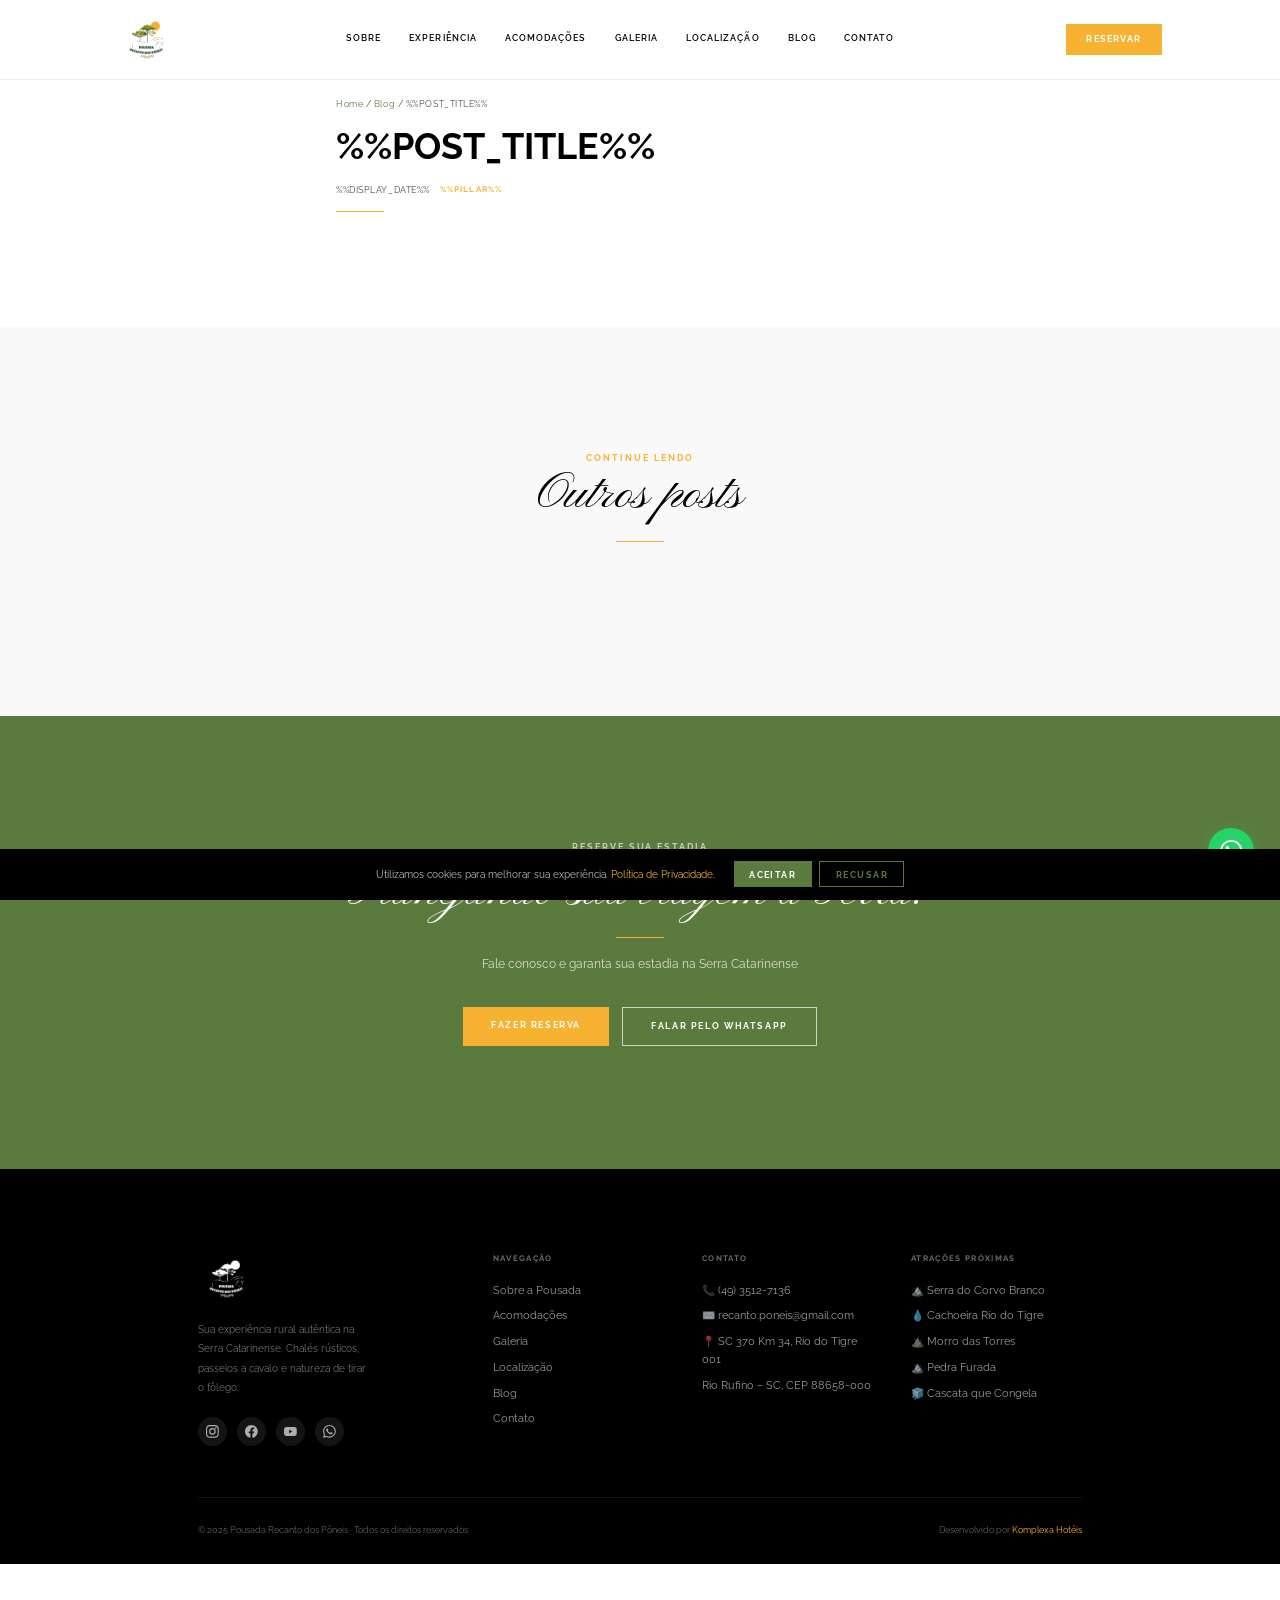
<file: blog/_template/index.html>
<!DOCTYPE html>
<html lang="pt-BR">

<head>
  <meta charset="UTF-8">
  <meta name="viewport" content="width=device-width, initial-scale=1.0">
  <link rel="icon" type="image/x-icon" href="../../favicon.ico">
  <link rel="icon" type="image/png" sizes="32x32" href="../../favicon-32x32.png">
  <link rel="icon" type="image/png" sizes="16x16" href="../../favicon-16x16.png">
  <link rel="apple-touch-icon" sizes="180x180" href="../../apple-touch-icon.png">
  <!-- %%SEO_START%% -->
  <title>%%POST_TITLE%% | Blog Pousada Recanto dos Pôneis</title>
  <meta name="description" content="%%META_DESCRIPTION%%">
  <meta property="og:title" content="%%POST_TITLE%% | Blog Pousada Recanto dos Pôneis">
  <meta property="og:description" content="%%META_DESCRIPTION%%">
  <meta property="og:image" content="https://recantodosponeis.com.br/assets/img/hero/fachada.jpg">
  <meta property="og:url" content="https://recantodosponeis.com.br/blog/%%SLUG%%/">
  <meta property="og:type" content="article">
  <meta property="article:published_time" content="%%ISO_DATE%%">
  <link rel="canonical" href="https://recantodosponeis.com.br/blog/%%SLUG%%/">
  <meta name="twitter:card" content="summary_large_image">
  <meta property="og:locale" content="pt_BR">
  <!-- %%SEO_END%% -->

  <!-- %%SCHEMA_START%% -->
  <script type="application/ld+json">
{
  "@context": "https://schema.org",
  "@type": "BlogPosting",
  "headline": "%%POST_TITLE%%",
  "description": "%%META_DESCRIPTION%%",
  "url": "https://recantodosponeis.com.br/blog/%%SLUG%%/",
  "datePublished": "%%ISO_DATE%%",
  "dateModified": "%%ISO_DATE%%",
  "author": {
    "@type": "Organization",
    "name": "Pousada Recanto dos Pôneis"
  },
  "publisher": {
    "@type": "LodgingBusiness",
    "name": "Pousada Recanto dos Pôneis",
    "url": "https://recantodosponeis.com.br/",
    "logo": {
      "@type": "ImageObject",
      "url": "https://recantodosponeis.com.br/assets/img/logo.png"
    }
  },
  "image": "https://recantodosponeis.com.br/assets/img/hero/fachada.jpg",
  "mainEntityOfPage": {
    "@type": "WebPage",
    "@id": "https://recantodosponeis.com.br/blog/%%SLUG%%/"
  }
}
</script>

  <script type="application/ld+json">
{
  "@context": "https://schema.org",
  "@type": "BreadcrumbList",
  "itemListElement": [
    { "@type": "ListItem", "position": 1, "name": "Home", "item": "https://recantodosponeis.com.br/" },
    { "@type": "ListItem", "position": 2, "name": "Blog", "item": "https://recantodosponeis.com.br/blog/" },
    { "@type": "ListItem", "position": 3, "name": "%%POST_TITLE%%", "item": "https://recantodosponeis.com.br/blog/%%SLUG%%/" }
  ]
}
</script>
  <!-- %%SCHEMA_END%% -->

  <!-- Google Tag Manager -->
<script>(function(w,d,s,l,i){w[l]=w[l]||[];w[l].push({'gtm.start':
new Date().getTime(),event:'gtm.js'});var f=d.getElementsByTagName(s)[0],
j=d.createElement(s),dl=l!='dataLayer'?'&l='+l:'';j.async=true;j.src=
'https://www.googletagmanager.com/gtm.js?id='+i+dl;f.parentNode.insertBefore(j,f);
})(window,document,'script','dataLayer','GTM-M6C97M4C');</script>
<!-- End Google Tag Manager -->

  <link rel="preconnect" href="https://fonts.googleapis.com">
  <link rel="preconnect" href="https://fonts.gstatic.com" crossorigin>
  <link
    href="https://fonts.googleapis.com/css2?family=Pinyon+Script&family=Raleway:ital,wght@0,300;0,400;0,500;0,600;0,700;1,300;1,400&display=swap"
    rel="stylesheet">
  <link rel="stylesheet" href="../../assets/css/style.css">
</head>

<body>

  <!-- Google Tag Manager (noscript) -->
<noscript><iframe src="https://www.googletagmanager.com/ns.html?id=GTM-M6C97M4C"
height="0" width="0" style="display:none;visibility:hidden"></iframe></noscript>
<!-- End Google Tag Manager (noscript) -->

  <!-- ═══ HEADER ═══ -->
  <header class="hdr solid" id="hdr">
    <div class="hdr-inner">
      <a href="../../index.html" class="logo"><img src="../../assets/img/logo.png" alt="Pousada Recanto dos Pôneis" class="logo-img"></a>
      <nav class="nav">
        <a href="../../sobre/">Sobre</a>
        <a href="../../experiencia/">Experiência</a>
        <a href="../../acomodacoes/">Acomodações</a>
        <a href="../../galeria/">Galeria</a>
        <a href="../../localizacao/">Localização</a>
        <a href="../../blog/" class="active">Blog</a>
        <a href="../../contato/">Contato</a>
      </nav>
      <a href="#" onclick="openBooking();return false" class="hdr-btn">Reservar</a>
      <button class="ham" id="ham" aria-label="Menu" aria-expanded="false">
        <span></span><span></span><span></span>
      </button>
    </div>
  </header>

  <div class="mobnav" id="mobnav">
    <a href="../../sobre/" onclick="closeMob()">Sobre</a>
    <a href="../../experiencia/" onclick="closeMob()">Experiência</a>
    <a href="../../acomodacoes/" onclick="closeMob()">Acomodações</a>
    <a href="../../galeria/" onclick="closeMob()">Galeria</a>
    <a href="../../localizacao/" onclick="closeMob()">Localização</a>
    <a href="../../blog/" onclick="closeMob()">Blog</a>
    <a href="../../contato/" onclick="closeMob()">Contato</a>
    <a href="#" class="btn-gold" style="margin-top:1rem" onclick="closeMob();openBooking();return false">Reservar Agora</a>
  </div>

  <!-- ═══ ARTICLE ═══ -->
  <article class="blog-post">
    <div class="container">
      <div class="blog-post-header">
        <nav class="blog-breadcrumb">
          <a href="../../index.html">Home</a> / <a href="../">Blog</a> / <span>%%POST_TITLE%%</span>
        </nav>
        <h1>%%POST_TITLE%%</h1>
        <div class="blog-post-meta">
          <time datetime="%%ISO_DATE%%">%%DISPLAY_DATE%%</time>
          <span class="blog-post-pillar">%%PILLAR%%</span>
        </div>
        <div class="divider"></div>
      </div>

      <div class="blog-post-content">
        <!-- %%CONTENT_START%% -->
        <!--
          O AGENTE SUBSTITUI ESTA SEÇÃO COM O CONTEÚDO DO POST.

          Estrutura esperada:
          - Introdução: 2-3 parágrafos com keyword principal
          - Corpo: 3-5 seções com <h2>, conteúdo útil
          - Links internos: <a href="../../acomodacoes/">acomodações</a> etc.
          - CTA final antes do fechamento

          Exemplo:
          <p>Parágrafo introdutório com a keyword principal...</p>

          <h2>Seção do artigo</h2>
          <p>Conteúdo informativo...</p>

          <h2>Outra seção</h2>
          <p>Mais conteúdo...</p>

          <div class="blog-cta-box">
            <h3>Hospede-se na Pousada Recanto dos Pôneis</h3>
            <p>Seu refúgio rural na Serra Catarinense, com chalés rústicos e passeios a cavalo.</p>
            <a href="#" onclick="openBooking();return false" class="btn-green">Reservar Estadia →</a>
          </div>
        -->
        <!-- %%CONTENT_END%% -->
      </div>
    </div>
  </article>

  <!-- ═══ POSTS RELACIONADOS ═══ -->
  <section style="background:var(--surface)">
    <div class="container">
      <div class="sec-head c">
        <p class="overline">Continue lendo</p>
        <h2>Outros posts</h2>
        <div class="divider cx"></div>
      </div>
      <div class="blog-grid" id="relatedPosts">
        <!-- %%RELATED_POSTS%% -->
      </div>
    </div>
  </section>

  <!-- ═══ CTA ═══ -->
  <section style="background:var(--accent);text-align:center">
    <div class="container">
      <p class="overline" style="color:rgba(255,255,255,.65);text-align:center;display:block;margin:0 auto">Reserve sua
        estadia</p>
      <h2 style="color:#fff;margin:.6rem auto 1rem;text-align:center">Planejando sua viagem à Serra?</h2>
      <div class="divider cx" style="background:var(--cta)"></div>
      <p style="color:rgba(255,255,255,.78);margin:1.2rem auto 2.5rem;text-align:center">Fale conosco e garanta sua
        estadia na Serra Catarinense</p>
      <div style="display:flex;gap:1rem;justify-content:center;flex-wrap:wrap">
        <a href="#" onclick="openBooking();return false" class="btn-gold">Fazer Reserva</a>
        <a class="btn-outline-w" href="https://wa.me/554935127136" target="_blank" rel="noopener">Falar pelo
          WhatsApp</a>
      </div>
    </div>
  </section>

  <!-- ═══ FOOTER ═══ -->
  <footer>
    <div class="container">
      <div class="ft-grid">
        <div class="ft-brand">
          <a href="../../index.html" class="logo"><img src="../../assets/img/logo.png" alt="Pousada Recanto dos Pôneis" class="logo-img"></a>
          <p>Sua experiência rural autêntica na Serra Catarinense. Chalés rústicos, passeios a cavalo e natureza de tirar o fôlego.</p>
          <div class="ft-social">
            <a href="https://www.instagram.com/pousadarecantodosponeis" target="_blank" rel="noopener" aria-label="Instagram">
              <svg width="16" height="16" viewBox="0 0 24 24" fill="currentColor">
                <path d="M12 2.163c3.204 0 3.584.012 4.85.07 3.252.148 4.771 1.691 4.919 4.919.058 1.265.069 1.645.069 4.849 0 3.205-.012 3.584-.069 4.849-.149 3.225-1.664 4.771-4.919 4.919-1.266.058-1.644.07-4.85.07-3.204 0-3.584-.012-4.849-.07-3.26-.149-4.771-1.699-4.919-4.92-.058-1.265-.07-1.644-.07-4.849 0-3.204.013-3.583.07-4.849.149-3.227 1.664-4.771 4.919-4.919 1.266-.057 1.645-.069 4.849-.069zM12 0C8.741 0 8.333.014 7.053.072 2.695.272.273 2.69.073 7.052.014 8.333 0 8.741 0 12c0 3.259.014 3.668.072 4.948.2 4.358 2.618 6.78 6.98 6.98C8.333 23.986 8.741 24 12 24c3.259 0 3.668-.014 4.948-.072 4.354-.2 6.782-2.618 6.979-6.98.059-1.28.073-1.689.073-4.948 0-3.259-.014-3.667-.072-4.947-.196-4.354-2.617-6.78-6.979-6.98C15.668.014 15.259 0 12 0zm0 5.838a6.162 6.162 0 100 12.324 6.162 6.162 0 000-12.324zM12 16a4 4 0 110-8 4 4 0 010 8zm6.406-11.845a1.44 1.44 0 100 2.881 1.44 1.44 0 000-2.881z" />
              </svg>
            </a>
            <a href="https://www.facebook.com/recantodosponeis/" target="_blank" rel="noopener" aria-label="Facebook">
              <svg width="16" height="16" viewBox="0 0 24 24" fill="currentColor"><path d="M24 12.073c0-6.627-5.373-12-12-12s-12 5.373-12 12c0 5.99 4.388 10.954 10.125 11.854v-8.385H7.078v-3.47h3.047V9.43c0-3.007 1.792-4.669 4.533-4.669 1.312 0 2.686.235 2.686.235v2.953H15.83c-1.491 0-1.956.925-1.956 1.874v2.25h3.328l-.532 3.47h-2.796v8.385C19.612 23.027 24 18.062 24 12.073z"/></svg>
            </a>
            <a href="https://www.youtube.com/channel/UCZ4S2kmlBG1Y4LPqRQe1bpQ" target="_blank" rel="noopener" aria-label="YouTube">
              <svg width="16" height="16" viewBox="0 0 24 24" fill="currentColor"><path d="M23.498 6.186a3.016 3.016 0 0 0-2.122-2.136C19.505 3.545 12 3.545 12 3.545s-7.505 0-9.377.505A3.017 3.017 0 0 0 .502 6.186C0 8.07 0 12 0 12s0 3.93.502 5.814a3.016 3.016 0 0 0 2.122 2.136c1.871.505 9.376.505 9.376.505s7.505 0 9.377-.505a3.015 3.015 0 0 0 2.122-2.136C24 15.93 24 12 24 12s0-3.93-.502-5.814zM9.545 15.568V8.432L15.818 12l-6.273 3.568z"/></svg>
            </a>
            <a href="https://wa.me/554935127136" target="_blank" rel="noopener" aria-label="WhatsApp">
              <svg width="16" height="16" viewBox="0 0 24 24" fill="currentColor">
                <path d="M17.472 14.382c-.297-.149-1.758-.867-2.03-.967-.273-.099-.471-.148-.67.15-.197.297-.767.966-.94 1.164-.173.199-.347.223-.644.075-.297-.15-1.255-.463-2.39-1.475-.883-.788-1.48-1.761-1.653-2.059-.173-.297-.018-.458.13-.606.134-.133.298-.347.446-.52.149-.174.198-.298.298-.497.099-.198.05-.371-.025-.52-.075-.149-.669-1.612-.916-2.207-.242-.579-.487-.5-.669-.51-.173-.008-.371-.01-.57-.01-.198 0-.52.074-.792.372-.272.297-1.04 1.016-1.04 2.479 0 1.462 1.065 2.875 1.213 3.074.149.198 2.096 3.2 5.077 4.487.709.306 1.262.489 1.694.625.712.227 1.36.195 1.871.118.571-.085 1.758-.719 2.006-1.413.248-.694.248-1.289.173-1.413-.074-.124-.272-.198-.57-.347m-5.421 7.403h-.004a9.87 9.87 0 01-5.031-1.378l-.361-.214-3.741.982.998-3.648-.235-.374a9.86 9.86 0 01-1.51-5.26c.001-5.45 4.436-9.884 9.888-9.884 2.64 0 5.122 1.03 6.988 2.898a9.825 9.825 0 012.893 6.994c-.003 5.45-4.437 9.884-9.885 9.884m8.413-18.297A11.815 11.815 0 0012.05 0C5.495 0 .16 5.335.157 11.892c0 2.096.547 4.142 1.588 5.945L.057 24l6.305-1.654a11.882 11.882 0 005.683 1.448h.005c6.554 0 11.89-5.335 11.893-11.893a11.821 11.821 0 00-3.48-8.413z" />
              </svg>
            </a>
          </div>
        </div>
        <div class="ft-col">
          <h4>Navegação</h4>
          <a href="../../sobre/">Sobre a Pousada</a>
          <a href="../../acomodacoes/">Acomodações</a>
          <a href="../../galeria/">Galeria</a>
          <a href="../../localizacao/">Localização</a>
          <a href="../../blog/">Blog</a>
          <a href="../../contato/">Contato</a>
        </div>
        <div class="ft-col">
          <h4>Contato</h4>
          <span>&#x1F4DE; (49) 3512-7136</span>
          <span>&#x2709;&#xFE0F; recanto.poneis@gmail.com</span>
          <span>&#x1F4CD; SC 370 Km 34, Rio do Tigre 001</span>
          <span>Rio Rufino – SC, CEP 88658-000</span>
        </div>
        <div class="ft-col">
          <h4>Atrações Próximas</h4>
          <span>&#x1F3D4;&#xFE0F; Serra do Corvo Branco</span>
          <span>&#x1F4A7; Cachoeira Rio do Tigre</span>
          <span>&#x26F0;&#xFE0F; Morro das Torres</span>
          <span>&#x1F3D4;&#xFE0F; Pedra Furada</span>
          <span>&#x1F9CA; Cascata que Congela</span>
        </div>
      </div>
      <div class="ft-bottom">
        <p>&copy; 2025 Pousada Recanto dos Pôneis &middot; Todos os direitos reservados</p>
        <p>Desenvolvido por <a href="#" target="_blank">Komplexa Hotéis</a></p>
      </div>
    </div>
  </footer>

  <!-- ═══ WHATSAPP BOTÃO FLUTUANTE ═══ -->
  <a class="wa-btn" href="https://wa.me/554935127136" target="_blank" rel="noopener" aria-label="Falar pelo WhatsApp">
    <svg viewBox="0 0 24 24">
      <path d="M17.472 14.382c-.297-.149-1.758-.867-2.03-.967-.273-.099-.471-.148-.67.15-.197.297-.767.966-.94 1.164-.173.199-.347.223-.644.075-.297-.15-1.255-.463-2.39-1.475-.883-.788-1.48-1.761-1.653-2.059-.173-.297-.018-.458.13-.606.134-.133.298-.347.446-.52.149-.174.198-.298.298-.497.099-.198.05-.371-.025-.52-.075-.149-.669-1.612-.916-2.207-.242-.579-.487-.5-.669-.51-.173-.008-.371-.01-.57-.01-.198 0-.52.074-.792.372-.272.297-1.04 1.016-1.04 2.479 0 1.462 1.065 2.875 1.213 3.074.149.198 2.096 3.2 5.077 4.487.709.306 1.262.489 1.694.625.712.227 1.36.195 1.871.118.571-.085 1.758-.719 2.006-1.413.248-.694.248-1.289.173-1.413-.074-.124-.272-.198-.57-.347m-5.421 7.403h-.004a9.87 9.87 0 01-5.031-1.378l-.361-.214-3.741.982.998-3.648-.235-.374a9.86 9.86 0 01-1.51-5.26c.001-5.45 4.436-9.884 9.888-9.884 2.64 0 5.122 1.03 6.988 2.898a9.825 9.825 0 012.893 6.994c-.003 5.45-4.437 9.884-9.885 9.884m8.413-18.297A11.815 11.815 0 0012.05 0C5.495 0 .16 5.335.157 11.892c0 2.096.547 4.142 1.588 5.945L.057 24l6.305-1.654a11.882 11.882 0 005.683 1.448h.005c6.554 0 11.89-5.335 11.893-11.893a11.821 11.821 0 00-3.48-8.413z" />
    </svg>
  </a>

  <!-- ═══ COOKIE BANNER ═══ -->
  <div class="ck" id="cookieBanner">
    <div class="ck-in">
      <p>Utilizamos cookies para melhorar sua experiência. <a href="#">Política de Privacidade</a>.</p>
      <div style="display:flex;gap:.6rem;flex-shrink:0">
        <button class="btn-green" style="font-size:.72rem;padding:.5rem 1.2rem"
          onclick="acceptCookies()">Aceitar</button>
        <button class="btn-outline" style="font-size:.72rem;padding:.5rem 1.2rem"
          onclick="declineCookies()">Recusar</button>
      </div>
    </div>
  </div>

  <script src="../../assets/js/main.js"></script>
</body>

</html>
</file>
<file: assets/css/style.css>
/* ============================================================
   POUSADA RECANTO DOS PÔNEIS — style.css
   Gerado pela skill hotel-boutique-site | Komplexa Hotéis
   ============================================================ */

/* ── RESET ── */
*, *::before, *::after { margin: 0; padding: 0; box-sizing: border-box; }
html { scroll-behavior: auto; zoom: 0.8; }
body {
  background: var(--bg); color: var(--text);
  font-family: var(--font-body); overflow-x: hidden;
  -webkit-font-smoothing: antialiased; line-height: 1.7;
}
img, video { max-width: 100%; display: block; object-fit: cover; }
a { color: inherit; text-decoration: none; }
button { cursor: pointer; }

/* ── TOKENS ── */
:root {
  --accent:       #5b7a3d;
  --accent-hover: #1a4922;
  --accent-rgb:   91, 122, 61;
  --accent-soft:  rgba(91,122,61,.08);
  --cta:          #f6b230;
  --cta-hover:    #96804b;
  --cta-rgb:      246,178,48;
  --bg:           #ffffff;
  --bg-rgb:       255,255,255;
  --surface:      #f9f9f9;
  --surface-light:#f0f0ec;
  --text:         #000000;
  --text-muted:   #4a4a4a;
  --border:       rgba(91,122,61,.13);
  --shadow:       0 4px 24px rgba(0,0,0,.07);
  --shadow-lg:    0 12px 48px rgba(0,0,0,.13);
  --hero-overlay: linear-gradient(to bottom,rgba(20,24,14,.6) 0%,rgba(20,24,14,.65) 40%,rgba(20,24,14,.85) 100%);
  --font-display: 'Pinyon Script', cursive;
  --font-body:    'Raleway', sans-serif;
  --space-xs: clamp(.5rem,1vw,.75rem);
  --space-sm: clamp(1rem,2vw,1.5rem);
  --space-md: clamp(2rem,4vw,3rem);
  --space-lg: clamp(4rem,8vw,6rem);
  --space-xl: clamp(6rem,12vw,10rem);
  --space-xxl:clamp(8rem,15vw,14rem);
  --ease: cubic-bezier(.25,.46,.45,.94);
}

/* ── TIPOGRAFIA ── */
h1 { font-family:var(--font-display); font-size:clamp(3rem,8vw,7rem); font-weight:400; line-height:1.05; }
h2 { font-family:var(--font-display); font-size:clamp(2.2rem,5vw,4rem); font-weight:400; line-height:1.15; }
h3 { font-family:var(--font-display); font-size:clamp(1.4rem,2.5vw,2rem); font-weight:400; }
h4 { font-family:var(--font-body); font-size:.85rem; font-weight:700; letter-spacing:.06em; text-transform:uppercase; }
.overline { font-family:var(--font-body); font-size:.7rem; letter-spacing:.22em; text-transform:uppercase; color:var(--cta); font-weight:700; }
p { font-size:clamp(.92rem,1.1vw,1.04rem); line-height:1.85; color:var(--text-muted); max-width:65ch; }

/* ── LAYOUT ── */
section { padding:var(--space-xl) 0; }
.container { max-width:1200px; margin:0 auto; padding:0 clamp(1.5rem,4vw,3rem); }
.sec-head { margin-bottom:clamp(2.5rem,5vw,4rem); }
.sec-head.c { text-align:center; }
.sec-head.c p { margin:0 auto; }

/* ── DIVIDERS ── */
.divider { width:60px; height:1.5px; background:var(--cta); transform-origin:left center; }
.divider.cx { margin:1.2rem auto; transform-origin:center; }

/* ── LAZY LOAD ── */
img { opacity:0; transition:opacity .6s ease; }
img.loaded { opacity:1; }

/* ── PLACEHOLDER QUANDO SEM FOTO ── */
.hero-bg img { background:linear-gradient(160deg,#000000 0%,#5b7a3d 100%); }
.pg-hero > img { background:linear-gradient(160deg,#000000 0%,#5b7a3d 60%); }
.ab-img img,.sobre-img-big img,.sobre-img-sm img,.rc-img img,.rp-c img,.gi img,.dp-img img { background:var(--surface-light); }

/* ── BOTÕES ── */
.btn-primary { display:inline-block; background:var(--accent); color:#fff; padding:.85rem 2.2rem; font-family:var(--font-body); font-size:.7rem; letter-spacing:.18em; text-transform:uppercase; font-weight:700; transition:background .3s; border:none; }
.btn-primary:hover { background:var(--accent-hover); }
.btn-gold { display:inline-block; background:var(--cta); color:#fff; padding:.85rem 2.2rem; font-family:var(--font-body); font-size:.7rem; letter-spacing:.18em; text-transform:uppercase; font-weight:700; transition:background .3s; border:none; }
.btn-gold:hover { background:var(--cta-hover); }
.btn-green { display:inline-block; background:var(--accent); color:#fff; padding:.75rem 2rem; font-family:var(--font-body); font-size:.7rem; letter-spacing:.16em; text-transform:uppercase; font-weight:700; transition:background .3s; border:none; }
.btn-green:hover { background:var(--accent-hover); }
.btn-outline { display:inline-block; background:transparent; color:var(--accent); padding:.75rem 2rem; font-family:var(--font-body); font-size:.7rem; letter-spacing:.16em; text-transform:uppercase; font-weight:700; border:1.5px solid var(--accent); transition:all .3s; }
.btn-outline:hover { background:var(--accent); color:#fff; }
.btn-outline-w { display:inline-block; background:transparent; color:#fff; padding:.85rem 2.2rem; font-family:var(--font-body); font-size:.7rem; letter-spacing:.18em; text-transform:uppercase; font-weight:700; border:1.5px solid rgba(255,255,255,.7); transition:all .3s; }
.btn-outline-w:hover { background:#fff; color:var(--accent); }

/* ── HEADER ── */
.hdr { position:fixed; top:0; left:0; right:0; z-index:1000; padding:1.5rem 0; transition:all .4s var(--ease); }
.hdr.hero-mode { background:transparent; }
.hdr.solid { background:rgba(var(--bg-rgb),.97); backdrop-filter:blur(20px); padding:.9rem 0; box-shadow:0 1px 0 var(--border); }
.hdr-inner { max-width:1400px; margin:0 auto; padding:0 clamp(1.5rem,4vw,3rem); display:flex; align-items:center; justify-content:space-between; }
.logo { font-family:var(--font-display); font-size:1.8rem; font-weight:400; color:#fff; transition:color .4s; }
.hdr.solid .logo { color:var(--accent); }
.nav { display:flex; gap:2.2rem; }
.nav a { font-family:var(--font-body); font-size:.68rem; letter-spacing:.12em; text-transform:uppercase; font-weight:600; color:rgba(255,255,255,.88); position:relative; padding-bottom:4px; transition:color .3s; }
.hdr.solid .nav a { color:var(--text); }
.nav a::after { content:''; position:absolute; bottom:0; left:0; width:0; height:1px; background:var(--cta); transition:width .3s; }
.nav a:hover::after { width:100%; }
.hdr-btn { background:var(--cta); color:#fff; border:none; padding:.6rem 1.6rem; font-family:var(--font-body); font-size:.68rem; letter-spacing:.14em; text-transform:uppercase; font-weight:700; cursor:pointer; transition:background .3s; text-decoration:none; display:inline-block; }
.hdr-btn:hover { background:var(--cta-hover); }
.ham { display:none; flex-direction:column; gap:5px; background:none; border:none; cursor:pointer; padding:.5rem; }
.ham span { width:26px; height:1.5px; background:#fff; transition:all .3s; }
.hdr.solid .ham span { background:var(--text); }
.ham.open span:nth-child(1) { transform:rotate(45deg) translate(5px,4px); }
.ham.open span:nth-child(2) { opacity:0; }
.ham.open span:nth-child(3) { transform:rotate(-45deg) translate(5px,-4px); }
.mobnav { position:fixed; inset:0; z-index:999; background:var(--bg); display:flex; flex-direction:column; align-items:center; justify-content:center; gap:1.1rem; opacity:0; visibility:hidden; transition:all .4s var(--ease); padding:2rem; }
.mobnav.open { opacity:1; visibility:visible; }
.mobnav a { font-family:var(--font-display); font-size:clamp(1.3rem,3.6vw,1.9rem); color:var(--text); transition:color .2s; }
.mobnav a:hover { color:var(--accent); }
.mobnav .btn-gold { font-family:var(--font-body)!important; font-size:.7rem!important; letter-spacing:.18em!important; padding:.7rem 1.6rem!important; }

/* ── HERO ── */
/* ── HERO ── */
.hero { position:relative; height:calc(100vh / 0.8); min-height:600px; display:flex; flex-direction:column; align-items:center; justify-content:center; overflow:hidden; }
.hero-bg { position:absolute; inset:0; }
.hero-bg img { width:100%; height:100%; object-fit:cover; opacity:1; }
.hero-ov { position:absolute; inset:0; background:rgba(0,0,0,.55); }
.hero-c { position:relative; z-index:2; display:flex; flex-direction:column; align-items:center; text-align:center; padding:0 clamp(1.5rem,4vw,3rem); width:100%; gap:clamp(1.4rem,3vh,2.2rem); }
.hero-overline { font-family:var(--font-body); font-size:.72rem; letter-spacing:.28em; text-transform:uppercase; color:rgba(255,255,255,.78); font-weight:600; display:block; margin:0; }
.hero-title { font-family:var(--font-display); font-size:clamp(4.5rem,12vw,9rem); font-weight:400; line-height:1; color:#fff; margin:0; }
.hero-divider { width:50px; height:1.5px; background:var(--cta); margin:0; display:none; }
.hero-sub { font-family:var(--font-body); font-size:clamp(1rem,1.6vw,1.25rem); color:rgba(255,255,255,.92); letter-spacing:.05em; font-weight:300; margin:0; }
.hero-ctas { display:flex; gap:1.2rem; justify-content:center; flex-wrap:wrap; margin:0; }
.hero-scroll { position:absolute; bottom:2.5rem; left:50%; transform:translateX(-50%); z-index:2; display:flex; flex-direction:column; align-items:center; gap:.6rem; color:rgba(255,255,255,.6); text-decoration:none; transition:color .3s; }
.hero-scroll:hover { color:rgba(255,255,255,.95); }
.hero-scroll-label { font-family:var(--font-body); font-size:.62rem; letter-spacing:.22em; text-transform:uppercase; }
.hero-scroll-line { width:1px; height:40px; background:rgba(255,255,255,.45); animation:scrollPulse 2s ease-in-out infinite; }
@keyframes scrollPulse { 0%,100%{opacity:.3} 50%{opacity:1} }
.scroll-hint { position:absolute; bottom:2.5rem; left:50%; transform:translateX(-50%); display:flex; flex-direction:column; align-items:center; gap:.5rem; z-index:2; }
.scroll-hint span { font-family:var(--font-body); font-size:.62rem; letter-spacing:.2em; text-transform:uppercase; color:rgba(255,255,255,.55); }
.scl { width:1px; height:50px; background:linear-gradient(to bottom,rgba(255,255,255,.5),transparent); animation:scrollPulse 1.8s ease-in-out infinite; }
@keyframes scrollPulse { 0%,100%{opacity:.3} 50%{opacity:1} }

/* HQ Beds booking widget wrapper */
.hqbeds-wrap { background:rgba(255,255,255,.97); padding:1rem 1.5rem; max-width:380px; margin:0 auto; box-shadow:0 8px 32px rgba(0,0,0,.22); display:flex; justify-content:center; align-items:center; }

/* ── STRIP ── */
.strip { background:var(--accent); padding:clamp(2.5rem,5vw,4rem) 0; }
.strip-g { display:grid; grid-template-columns:repeat(4,1fr); gap:2rem; text-align:center; }
.strip-i { padding:1rem; }
.s-icon { font-size:2rem; margin-bottom:.8rem; color:#fff; }
.s-icon i { font-size:2.2rem; }
.strip-i h4 { color:#fff; font-size:.78rem; letter-spacing:.1em; margin-bottom:.4rem; }
.strip-i p { color:rgba(255,255,255,.72); font-size:.8rem; max-width:100%; line-height:1.65; }

/* ── SOBRE PREVIEW ── */
.ab-grid { display:grid; grid-template-columns:1fr 1fr; gap:clamp(3rem,6vw,6rem); align-items:center; }
.ab-img { position:relative; overflow:hidden; aspect-ratio:4/5; }
.ab-img img { width:100%; height:100%; object-fit:cover; }
.ab-txt { display:flex; flex-direction:column; gap:.9rem; }
.ab-txt h2 { margin:.4rem 0; }
.badges { display:flex; flex-wrap:wrap; gap:.5rem; margin-top:.4rem; }
.badge { display:inline-block; padding:.3rem .85rem; border:1px solid var(--border); font-size:.66rem; letter-spacing:.1em; text-transform:uppercase; color:var(--accent); font-weight:700; }

/* ── CTA HERO ── */
.cta-hero { position:relative; overflow:hidden; padding:clamp(5rem,10vw,8rem) 0; }
.cta-hero-bg { position:absolute; inset:0; width:100%; height:100%; object-fit:cover; }
.cta-hero-ov { position:absolute; inset:0; background:rgba(0,0,0,.75); }

/* ── EXPERIÊNCIAS PREVIEW ── */
.exp-section { background:#1a4922; }
.exp-cards { display:grid; grid-template-columns:repeat(4,1fr); gap:2rem; margin-top:clamp(2rem,4vw,3rem); }
.exp-card { display:flex; flex-direction:column; }
.exp-card-img { overflow:hidden; border-radius:10px; aspect-ratio:3/4; }
.exp-card-img img { width:100%; height:100%; object-fit:cover; transition:transform .5s var(--ease); }
.exp-card:hover .exp-card-img img { transform:scale(1.05); }
.exp-card-body { padding:1.2rem 0; display:flex; flex-direction:column; gap:.4rem; }
.exp-card-body h3 { font-family:var(--font-body); font-size:1.15rem; margin:0; color:#fff; font-weight:600; letter-spacing:.02em; }
.exp-card-body p { font-size:.8rem; color:rgba(255,255,255,.7); line-height:1.6; margin:0; }
.exp-card-link { display:inline-block; margin-top:.6rem; font-size:.78rem; font-weight:600; color:#adb11d; text-decoration:none; border-bottom:2px solid #adb11d; padding-bottom:2px; transition:color .3s; }
.exp-card-link:hover { color:var(--accent); border-color:var(--accent); }

.aud-grid { display:grid; grid-template-columns:repeat(3,1fr); gap:1.25rem; }
.aud-card { position:relative; overflow:hidden; border-radius:10px; aspect-ratio:3/4; }
.aud-card img { width:100%; height:100%; object-fit:cover; transition:transform .7s var(--ease); display:block; }
.aud-card:hover img { transform:scale(1.06); }
.aud-ov { position:absolute; inset:0; background:linear-gradient(to top, rgba(0,0,0,.72) 0%, rgba(0,0,0,.2) 50%, rgba(0,0,0,0) 100%); pointer-events:none; }
.aud-label { position:absolute; left:0; right:0; bottom:clamp(1.2rem,3vw,2rem); text-align:center; color:#fff; font-family:var(--font-display); font-size:clamp(1.8rem,3.5vw,2.6rem); font-weight:400; line-height:1.1; letter-spacing:.01em; text-shadow:0 2px 12px rgba(0,0,0,.5); padding:0 1rem; }

/* ── QUARTOS PREVIEW ── */
.rp-g { display:grid; grid-template-columns:repeat(3,1fr); gap:1.5rem; margin-top:clamp(2.5rem,5vw,4rem); }
.rp-g-4 { grid-template-columns:repeat(4,1fr); }
.rp-c { position:relative; overflow:hidden; aspect-ratio:3/4; display:block; }
.rp-c img { width:100%; height:100%; object-fit:cover; transition:transform .7s var(--ease); }
.rp-c:hover img { transform:scale(1.07); }
.rp-info { position:absolute; bottom:0; left:0; right:0; padding:2.5rem 1.4rem 1.4rem; background:linear-gradient(to top,rgba(35,37,22,.78),transparent); color:#fff; }
.rp-info h3 { color:#fff; margin-bottom:.2rem; }
.rp-info span { font-size:.68rem; letter-spacing:.12em; text-transform:uppercase; color:rgba(255,255,255,.72); }

/* ── PAGE HERO (subpáginas) ── */
.pg-hero { position:relative; height:55vh; min-height:380px; display:flex; align-items:flex-end; overflow:hidden; }
.pg-hero > img { position:absolute; inset:0; width:100%; height:115%; object-fit:cover; }
.pg-hero::after { content:''; position:absolute; inset:0; background:linear-gradient(to top,rgba(35,37,22,.72) 0%,rgba(35,37,22,.18) 60%,transparent 100%); }
.pg-hero-c { position:relative; z-index:2; color:#fff; padding:3rem clamp(1.5rem,4vw,3rem); max-width:1400px; margin:0 auto; width:100%; }
.pg-hero-c .overline { color:rgba(255,255,255,.72); margin-bottom:.5rem; display:block; }
.pg-hero-c h1 { font-size:clamp(2.5rem,6vw,5rem); color:#fff; }

/* ── ACOMODAÇÕES ── */
.fbr { display:flex; gap:.5rem; flex-wrap:wrap; margin-bottom:3rem; justify-content:center; }
.fbtn { background:transparent; border:1.5px solid var(--border); padding:.5rem 1.4rem; font-family:var(--font-body); font-size:.68rem; letter-spacing:.12em; text-transform:uppercase; font-weight:700; color:var(--text-muted); cursor:pointer; transition:all .3s; }
.fbtn:hover,.fbtn.active { background:var(--accent); border-color:var(--accent); color:#fff; }
.rm-g { display:grid; grid-template-columns:repeat(3,1fr); gap:2rem; }
.rc { background:var(--surface); box-shadow:var(--shadow); overflow:hidden; transition:transform .4s var(--ease),box-shadow .4s; }
.rc:hover { transform:translateY(-6px); box-shadow:var(--shadow-lg); }
.rc-img { position:relative; overflow:hidden; aspect-ratio:4/3; }
.rc-img img { width:100%; height:100%; object-fit:cover; transition:transform .6s var(--ease); }
.rc:hover .rc-img img { transform:scale(1.06); }
.rc-tag { position:absolute; top:1rem; left:1rem; background:var(--accent); color:#fff; padding:.25rem .75rem; font-size:.62rem; letter-spacing:.12em; text-transform:uppercase; font-weight:700; }
.rc-b { padding:1.4rem 1.6rem; }
.rc-b h3 { font-size:clamp(1rem,1.8vw,1.5rem); margin-bottom:.5rem; }
.rc-b p { font-size:.86rem; margin-bottom:.8rem; max-width:100%; }
.rc-feats { display:flex; flex-wrap:wrap; gap:.35rem; margin-bottom:1rem; }
.rc-feat { font-size:.62rem; letter-spacing:.08em; text-transform:uppercase; font-weight:700; color:var(--accent); padding:.2rem .55rem; border:1px solid rgba(var(--accent-rgb),.25); }
.rc-wa { display:flex; align-items:center; gap:.5rem; color:#25D366; font-size:.7rem; letter-spacing:.1em; text-transform:uppercase; font-weight:700; cursor:pointer; background:none; border:none; transition:opacity .2s; margin-top:.5rem; }
.rc-wa:hover { opacity:.75; }

/* ── GALERIA ── */
.gal-g { display:grid; grid-template-columns:repeat(4,1fr); gap:.8rem; }
.gi { overflow:hidden; aspect-ratio:1; cursor:pointer; }
.gi.tall { grid-row:span 2; aspect-ratio:auto; }
.gi img { width:100%; height:100%; object-fit:cover; transition:transform .6s var(--ease); }
.gi:hover img { transform:scale(1.06); }
#lb { position:fixed; inset:0; z-index:9999; background:rgba(0,0,0,.95); display:flex; align-items:center; justify-content:center; opacity:0; visibility:hidden; transition:all .35s var(--ease); }
#lb.open { opacity:1; visibility:visible; }
#lbImg { max-width:90vw; max-height:85vh; object-fit:contain; opacity:1; }
.lb-close { position:absolute; top:1.5rem; right:1.5rem; background:none; border:none; color:#fff; font-size:2rem; cursor:pointer; opacity:.7; transition:opacity .2s; }
.lb-close:hover { opacity:1; }
.lb-nav { position:absolute; top:50%; transform:translateY(-50%); background:rgba(255,255,255,.1); border:none; color:#fff; width:50px; height:50px; font-size:1.5rem; cursor:pointer; display:flex; align-items:center; justify-content:center; transition:background .2s; }
.lb-nav:hover { background:rgba(255,255,255,.2); }
.lb-prev { left:1rem; }
.lb-next { right:1rem; }
#lbCnt { position:absolute; bottom:1.5rem; left:50%; transform:translateX(-50%); color:rgba(255,255,255,.55); font-size:.75rem; letter-spacing:.1em; }

/* ── LOCALIZAÇÃO ── */
.map-wrap { width:100%; height:460px; overflow:hidden; }
.map-wrap iframe { width:100%; height:100%; border:0; }
.loc-grid { display:grid; grid-template-columns:1fr 1fr; gap:clamp(3rem,6vw,5rem); align-items:start; }
.atrac-list { display:flex; flex-direction:column; gap:.8rem; margin-top:1.5rem; }
.atrac-item { display:flex; align-items:center; gap:1rem; padding:.8rem 1rem; background:var(--surface); box-shadow:var(--shadow); border-left:3px solid var(--cta); }
.atrac-icon { font-size:1.4rem; flex-shrink:0; }
.atrac-info h4 { font-size:.78rem; color:var(--text); margin-bottom:.1rem; }
.atrac-info p { font-size:.78rem; max-width:100%; margin:0; }

/* ── CONTATO ── */
.ct-grid { display:grid; grid-template-columns:1fr 1.2fr; gap:clamp(3rem,6vw,5rem); align-items:start; }
.ct-info { display:flex; flex-direction:column; gap:1.5rem; }
.ct-block { display:flex; gap:1rem; align-items:flex-start; }
.ct-block-icon { width:44px; height:44px; border-radius:50%; background:var(--accent-soft); display:flex; align-items:center; justify-content:center; font-size:1.2rem; flex-shrink:0; margin-top:.2rem; }
.ct-block-txt h4 { font-size:.75rem; color:var(--text); margin-bottom:.3rem; }
.ct-block-txt p { font-size:.88rem; max-width:100%; margin:0; }
.ct-form { background:var(--surface); padding:2.5rem; box-shadow:var(--shadow); }
.fg { display:flex; flex-direction:column; gap:.4rem; margin-bottom:1.2rem; }
.fg label { font-family:var(--font-body); font-size:.65rem; letter-spacing:.12em; text-transform:uppercase; font-weight:700; color:var(--text-muted); }
.fg input,.fg select,.fg textarea { background:var(--bg); border:1px solid var(--border); color:var(--text); padding:.75rem 1rem; font-family:var(--font-body); font-size:.9rem; outline:none; transition:border-color .3s; width:100%; }
.fg input:focus,.fg select:focus,.fg textarea:focus { border-color:var(--accent); }
.fg textarea { resize:vertical; }
.ok-msg { display:none; text-align:center; color:var(--accent); font-weight:700; font-size:.9rem; padding:1rem; }
.ok-msg.show { display:block; }

/* ── SOBRE PAGE ── */
.sobre-hero-txt { display:grid; grid-template-columns:1fr 1fr; gap:clamp(3rem,6vw,6rem); align-items:center; }
.sobre-imgs { display:grid; grid-template-columns:1fr 1fr; gap:1rem; margin-top:clamp(4rem,8vw,7rem); }
.sobre-img-big { grid-column:span 2; aspect-ratio:16/7; overflow:hidden; }
.sobre-img-big img { width:100%; height:100%; object-fit:cover; }
.sobre-img-sm { aspect-ratio:1; overflow:hidden; }
.sobre-img-sm img { width:100%; height:100%; object-fit:cover; }
.dif-g { display:grid; grid-template-columns:repeat(3,1fr); gap:2rem; margin-top:3rem; }
.dif-c { background:var(--surface); padding:2rem; box-shadow:var(--shadow); border-top:3px solid var(--accent); text-align:center; }
.dif-icon { font-size:2.5rem; margin-bottom:1rem; color:var(--accent); }
.dif-icon i { font-size:2.8rem; }
.badge i { font-size:.8rem; vertical-align:middle; margin-right:.15rem; }
.ft-col span i, .loc-icon i, .ni-icon i, .ct-block-icon i { vertical-align:middle; margin-right:.3rem; }
.dif-c h4 { margin-bottom:.6rem; }
.dif-c p { font-size:.86rem; max-width:100%; }

/* ── WHATSAPP ── */
.wa-btn { position:fixed; bottom:2rem; right:2rem; z-index:8000; width:58px; height:58px; border-radius:50%; background:#25D366; color:#fff; border:none; display:flex; align-items:center; justify-content:center; box-shadow:0 4px 20px rgba(37,211,102,.4); cursor:pointer; transition:transform .3s var(--ease); }
.wa-btn:hover { transform:scale(1.1); }
.wa-btn svg { width:28px; height:28px; fill:#fff; }
.wa-modal { display:none; position:fixed; inset:0; z-index:9500; }
.wa-modal.open { display:flex; align-items:flex-end; justify-content:flex-end; padding:0 2rem 5.5rem 2rem; }
/* .wa-box e .wa-modal-box são equivalentes — suporte aos dois nomes */
.wa-box,
.wa-modal-box { background:var(--surface); width:320px; padding:1.8rem; box-shadow:0 12px 50px rgba(0,0,0,.18); border-top:3px solid #25D366; }
.wa-box-hdr,
.wa-modal-header { display:flex; justify-content:space-between; align-items:center; margin-bottom:1.2rem; gap:.8rem; }
.wa-box-hdr h4,
.wa-modal-header h4 { font-size:.74rem; letter-spacing:.1em; text-transform:uppercase; }
.wa-icon { width:36px; height:36px; border-radius:50%; background:#25D366; display:flex; align-items:center; justify-content:center; flex-shrink:0; }
.wa-modal-close { background:none; border:none; font-size:1.4rem; cursor:pointer; color:var(--text-muted); line-height:1; padding:0; margin-left:auto; }
.wa-form-body { display:flex; flex-direction:column; gap:.65rem; }
.wa-form-body .fg { display:flex; flex-direction:column; gap:.2rem; }
.wa-form-body label { font-size:.68rem; letter-spacing:.08em; text-transform:uppercase; font-weight:700; color:var(--text); }
.wa-form-body input { background:var(--surface-light); border:1px solid var(--border); color:var(--text); padding:.55rem .8rem; font-family:var(--font-body); font-size:.88rem; outline:none; transition:border-color .3s; width:100%; }
.wa-form-body input:focus { border-color:var(--accent); }
.wa-form-body .fg-row { display:grid; grid-template-columns:1fr 1fr; gap:.5rem; }
.wa-close { background:none; border:none; color:var(--text-muted); font-size:1.3rem; cursor:pointer; line-height:1; }
.wa-submit { width:100%; background:#25D366; color:#fff; border:none; padding:.85rem; font-family:var(--font-body); font-size:.7rem; letter-spacing:.14em; text-transform:uppercase; font-weight:700; cursor:pointer; transition:background .3s; margin-top:.6rem; }
.wa-submit:hover { background:#1da851; }

/* ── MODAL CAPTURA DE LEAD WHATSAPP (wl-) ── */
.wl-ov { display:none; position:fixed; inset:0; z-index:9500; background:rgba(0,0,0,.35); }
.wl-ov.open { display:flex; align-items:flex-end; justify-content:flex-end; padding:0 2rem 5.5rem 2rem; }
.wl-box { position:relative; background:#fff; width:340px; padding:2.2rem; border-top:3px solid #25D366; box-shadow:0 18px 60px rgba(0,0,0,.18); }
.wl-close { position:absolute; top:.6rem; left:.75rem; background:none; border:none; font-size:1.6rem; line-height:1; color:var(--text-muted); cursor:pointer; padding:.2rem .4rem; }
.wl-close:hover { color:var(--text); }
.wl-hdr { display:flex; align-items:center; gap:.85rem; margin:.2rem 0 1.3rem; }
.wl-icon-circle { width:36px; height:36px; border-radius:50%; background:#25D366; color:#fff; display:flex; align-items:center; justify-content:center; flex-shrink:0; }
.wl-title { font-family:var(--font-body); font-size:.78rem; letter-spacing:.1em; text-transform:uppercase; font-weight:700; color:var(--text); margin:0; }
.wl-sub { font-size:.76rem; color:var(--text-muted); margin:.15rem 0 0; line-height:1.35; }
.wl-form { display:flex; flex-direction:column; gap:.65rem; }
.wl-fg { display:flex; flex-direction:column; gap:.25rem; }
.wl-fg label { font-size:.68rem; letter-spacing:.08em; text-transform:uppercase; font-weight:700; color:var(--text); }
.wl-fg input { background:var(--surface-light); border:1px solid var(--border); color:var(--text); padding:.55rem .8rem; font-family:var(--font-body); font-size:.88rem; outline:none; transition:border-color .3s; width:100%; }
.wl-fg input:focus { border-color:var(--accent); }
.wl-submit { width:100%; background:#25D366; color:#fff; border:none; padding:.85rem; font-family:var(--font-body); font-size:.72rem; letter-spacing:.14em; text-transform:uppercase; font-weight:700; cursor:pointer; transition:background .3s; margin-top:.4rem; }
.wl-submit:hover { background:#1da851; }
.wl-or { display:flex; align-items:center; gap:.7rem; margin:1rem 0 .85rem; color:var(--text-muted); font-size:.64rem; letter-spacing:.15em; text-transform:uppercase; font-weight:700; }
.wl-or::before, .wl-or::after { content:''; flex:1; height:1px; background:var(--border); }
.wl-book { display:block; width:100%; text-align:center; text-decoration:none; background:var(--cta); color:#fff; border:none; padding:.85rem; font-family:var(--font-body); font-size:.72rem; letter-spacing:.14em; text-transform:uppercase; font-weight:700; cursor:pointer; transition:background .3s; }
.wl-book:hover { background:var(--cta-hover); }

/* ── MODAL DE RESERVA (Foco Multimídia) ── */
.bk-modal { position:fixed; inset:0; z-index:9500; background:rgba(0,0,0,.55); display:flex; align-items:center; justify-content:center; opacity:0; visibility:hidden; transition:all .3s var(--ease); padding:1rem; }
.bk-modal.open { opacity:1; visibility:visible; }
.bk-modal-box { background:var(--surface); max-width:480px; width:100%; max-height:calc(100vh - 2rem); border-radius:12px; overflow-y:auto; overflow-x:hidden; position:relative; box-shadow:var(--shadow-lg); animation:bkSlideUp .35s var(--ease); -webkit-overflow-scrolling:touch; }
@keyframes bkSlideUp { from { opacity:0; transform:translateY(24px); } to { opacity:1; transform:translateY(0); } }
.bk-close { position:absolute; top:1rem; right:1rem; background:var(--surface-light); border:none; width:36px; height:36px; border-radius:50%; font-size:1.4rem; cursor:pointer; z-index:2; display:flex; align-items:center; justify-content:center; line-height:1; color:var(--text); transition:background .2s; }
.bk-close:hover { background:var(--border); }
.bk-header { padding:1.5rem 1.8rem 0; display:flex; gap:1rem; align-items:center; }
.bk-header img { border-radius:8px; object-fit:contain; background:var(--surface-light); }
.bk-header h3 { font-family:var(--font-body); font-size:1.05rem; font-weight:700; margin:0 0 .15rem; color:var(--text); letter-spacing:.02em; }
.bk-header p  { font-size:.78rem; color:var(--text-muted); margin:0; line-height:1.4; }
.bk-form { padding:1.3rem 1.8rem 1.6rem; }
.bk-row { display:grid; grid-template-columns:1fr 1fr; gap:.8rem; margin-bottom:.8rem; }
.bk-form .fg { display:flex; flex-direction:column; gap:.3rem; }
.bk-form label { font-size:.68rem; font-weight:700; text-transform:uppercase; letter-spacing:.08em; color:var(--text-muted); }
.bk-form input, .bk-form select { padding:.7rem .8rem; border:1px solid var(--border); border-radius:6px; font-size:.9rem; font-family:var(--font-body); background:var(--bg); min-height:44px; color:var(--text); transition:border-color .2s; outline:none; }
.bk-form input:focus, .bk-form select:focus { border-color:var(--accent); }
.bk-child-ages { display:grid; grid-template-columns:repeat(auto-fill, minmax(95px, 1fr)); gap:.6rem; margin-bottom:.8rem; max-width:100%; }
.bk-form input, .bk-form select { max-width:100%; box-sizing:border-box; }
.bk-child-ages .fg { display:flex; flex-direction:column; gap:.3rem; }
.bk-child-ages label { font-size:.64rem; font-weight:700; text-transform:uppercase; letter-spacing:.08em; color:var(--text-muted); }
.bk-child-ages select { padding:.6rem .7rem; border:1px solid var(--border); border-radius:6px; font-size:.88rem; font-family:var(--font-body); background:var(--bg); min-height:42px; }
.bk-submit { width:100%; margin-top:.4rem; background:var(--accent); color:#fff; border:none; padding:.95rem; font-family:var(--font-body); font-size:.78rem; letter-spacing:.14em; text-transform:uppercase; font-weight:700; cursor:pointer; transition:background .3s; border-radius:6px; }
.bk-submit:hover { background:var(--accent-hover); }
.bk-alt { text-align:center; font-size:.8rem; color:var(--text-muted); margin:1rem 0 0; }
.bk-wa-link { color:#25D366; font-weight:700; text-decoration:none; }
.bk-wa-link:hover { text-decoration:underline; }
@media print { .bk-modal { display:none!important; } }
@media(max-width:480px) {
  .bk-row { grid-template-columns:1fr; }
  .bk-header { padding:1.25rem 1.3rem 0; }
  .bk-form { padding:1rem 1.3rem 1.3rem; }
}

/* ── POPUP DESCONTO ── */
.discount-popup { position:fixed; inset:0; z-index:9800; background:rgba(0,0,0,.6); display:flex; align-items:center; justify-content:center; opacity:0; visibility:hidden; transition:all .4s var(--ease); padding:1rem; }
.discount-popup.open { opacity:1; visibility:visible; }
.dp-box { background:var(--bg); max-width:680px; width:100%; display:grid; grid-template-columns:1fr 1fr; overflow:hidden; position:relative; max-height:90vh; }
.dp-close { position:absolute; top:.8rem; right:.8rem; background:rgba(0,0,0,.3); border:none; color:#fff; width:30px; height:30px; border-radius:50%; cursor:pointer; font-size:1.2rem; display:flex; align-items:center; justify-content:center; z-index:2; transition:background .2s; }
.dp-close:hover { background:rgba(0,0,0,.5); }
.dp-content { padding:2.5rem 2rem; display:flex; flex-direction:column; justify-content:center; }
.dp-content h3 { font-family:var(--font-display); font-size:clamp(1.6rem,3vw,2.4rem); font-weight:400; line-height:1.2; margin:.5rem 0 .8rem; }
.dp-highlight { color:var(--cta); }
.dp-sub { font-size:.86rem; color:var(--text-muted); margin-bottom:1.5rem; max-width:100%; }
.dp-field { margin-bottom:.8rem; }
.dp-field input { width:100%; background:var(--surface); border:1px solid var(--border); color:var(--text); padding:.75rem 1rem; font-family:var(--font-body); font-size:.9rem; outline:none; transition:border-color .3s; }
.dp-field input:focus { border-color:var(--accent); }
.dp-btn { width:100%; background:var(--cta); color:#fff; border:none; padding:.85rem; font-family:var(--font-body); font-size:.7rem; letter-spacing:.15em; text-transform:uppercase; font-weight:700; cursor:pointer; transition:background .3s; }
.dp-btn:hover { background:var(--cta-hover); }
.dp-disclaimer { font-size:.68rem; color:var(--text-muted); margin-top:.7rem; max-width:100%; }
.dp-disclaimer a { color:var(--cta); }
.dp-img { position:relative; overflow:hidden; }
.dp-img img { width:100%; height:100%; object-fit:cover; }
.dp-img-ov { position:absolute; inset:0; background:linear-gradient(to right,rgba(0,0,0,.3),transparent); }
@media(max-width:600px){ .dp-box{grid-template-columns:1fr} .dp-img{display:none} }

/* ── COOKIE BANNER ── */
.ck { position:fixed; bottom:0; left:0; right:0; z-index:9000; background:var(--text); color:#fff; padding:1rem clamp(1.5rem,4vw,3rem); display:none!important; }
.ck.show { display:flex!important; }
.ck-in { display:flex; align-items:center; justify-content:space-between; gap:1.5rem; max-width:1400px; margin:0 auto; flex-wrap:wrap; }
.ck-in p { font-size:.8rem; color:rgba(255,255,255,.75); max-width:60ch; }
.ck-in a { color:var(--cta); }

/* ── FOOTER ── */
footer { background:var(--text); color:rgba(255,255,255,.8); padding:clamp(4rem,8vw,7rem) 0 2rem; }
.ft-grid { display:grid; grid-template-columns:1.5fr 1fr 1fr 1fr; gap:3rem; margin-bottom:4rem; }
.ft-brand .logo { font-size:2.2rem; color:rgba(255,255,255,.9); display:block; margin-bottom:1rem; }
.ft-brand p { font-size:.82rem; color:rgba(255,255,255,.45); max-width:28ch; }
.ft-social { display:flex; gap:.8rem; margin-top:1.5rem; }
.ft-social a { width:36px; height:36px; border-radius:50%; background:rgba(255,255,255,.08); display:flex; align-items:center; justify-content:center; color:rgba(255,255,255,.65); font-size:.9rem; transition:background .2s,color .2s; }
.ft-social a:hover { background:var(--cta); color:#fff; }
.ft-col h4 { font-size:.65rem; letter-spacing:.16em; text-transform:uppercase; color:rgba(255,255,255,.42); margin-bottom:1.2rem; font-family:var(--font-body); }
.ft-col a,.ft-col span { display:block; font-size:.83rem; color:rgba(255,255,255,.6); margin-bottom:.6rem; transition:color .2s; }
.ft-col a:hover { color:var(--cta); }
.ft-bottom { border-top:1px solid rgba(255,255,255,.08); padding-top:1.8rem; display:flex; justify-content:space-between; align-items:center; flex-wrap:wrap; gap:1rem; }
.ft-bottom p { font-size:.72rem; color:rgba(255,255,255,.38); max-width:none; }
.ft-bottom a { color:var(--cta); }

/* ── RESPONSIVE ── */
@media(max-width:1024px){
  .rm-g { grid-template-columns:repeat(2,1fr); }
  .ft-grid { grid-template-columns:1fr 1fr; }
  .gal-g { grid-template-columns:repeat(3,1fr); }
  .dif-g { grid-template-columns:1fr 1fr; }
  .strip-g { grid-template-columns:repeat(2,1fr); }
}
@media(max-width:768px){
  .nav { display:none; }
  .ham { display:flex; }
  .hdr-btn { display:none; }
  .ab-grid,.ct-grid,.loc-grid,.sobre-hero-txt { grid-template-columns:1fr; }
  .rp-g, .rp-g-4 { grid-template-columns:1fr 1fr; }
  .exp-cards { grid-template-columns:1fr 1fr; }
  .aud-grid { grid-template-columns:1fr; gap:1rem; }
  .aud-card { aspect-ratio:16/10; }
  .rm-g { grid-template-columns:1fr; }
  .gal-g { grid-template-columns:repeat(2,1fr); }
  .dif-g { grid-template-columns:1fr; }
  .ft-grid { grid-template-columns:1fr; gap:2rem; }
  .sobre-imgs { grid-template-columns:1fr; }
  .sobre-img-big { grid-column:span 1; }
  /* hero widget no mobile */
  /* wa modal full width */
  .wa-modal.open { padding:0 1rem 5rem 1rem; align-items:flex-end; justify-content:center; }
  .wa-box { width:100%!important; max-width:420px; }
  .wl-ov.open { padding:0 1rem 5rem 1rem; justify-content:center; }
  .wl-box { width:100%; max-width:420px; }
  /* contact grid */
  .ct-form .fg-row { grid-template-columns:1fr; }
  /* page hero — proporção mais próxima do desktop no mobile */
  .pg-hero { height:38vh; min-height:280px; }
  .pg-hero > img { object-position:center 28%; height:100%; }
  .pg-hero-c { padding:1.5rem clamp(1rem,4vw,2rem); }
  .pg-hero-c h1 { font-size:clamp(2rem,8vw,3rem); }
}
@media(max-width:480px){
  html { zoom:1; }
  .hero { height:100vh; }
  .rp-g { grid-template-columns:1fr; }
  .exp-cards { grid-template-columns:1fr 1fr; gap:1rem; }
  .exp-card-img { aspect-ratio:1/1; }
  .exp-card-body h3 { font-size:1rem; }
  .exp-card-body p { font-size:.88rem; }
  .exp-card-link { font-size:.85rem; }
  .strip-g { grid-template-columns:1fr; }
  .hero-ctas { flex-direction:column; align-items:center; }
  .hero-title { font-size:clamp(3.5rem,15vw,6rem); }
  .wa-btn { bottom:1.2rem; right:1.2rem; }
  .hero-c h1 { font-size:clamp(2.5rem,14vw,4.5rem); }
  .strip-i { padding:.5rem; }
  section { padding:clamp(3rem,8vw,5rem) 0; }
  .ft-bottom { flex-direction:column; text-align:center; gap:.5rem; }
  .rc-b { padding:1rem 1.2rem; }
  .nearby-g { grid-template-columns:repeat(2,1fr)!important; }
  .nearby-item { padding:.9rem .8rem; }
  .wa-modal.open { padding:0 1rem 5rem 1rem; align-items:flex-end; justify-content:center; }
  .wa-box,.wa-modal-box { width:100%!important; max-width:420px; }
}
@media(prefers-reduced-motion:reduce){ *,*::before,*::after{animation-duration:.01ms!important;transition-duration:.01ms!important} }

/* ── NEARBY ATTRACTIONS GRID ── */
.nearby-g { display:grid; gap:1rem; margin-top:2rem; }
.nearby-item { display:flex; flex-direction:column; align-items:center; text-align:center; background:var(--surface); padding:1.2rem 1rem; box-shadow:var(--shadow); gap:.5rem; }
.ni-icon { font-size:1.8rem; }
.nearby-item span { font-size:.82rem; color:var(--text-muted); font-family:var(--font-body); font-weight:600; letter-spacing:.02em; }

/* ── HERO TAG CENTERED ── */

/* ── CTA SECTION UTILITY ── */
.cta-section { text-align:center; }
.cta-section .overline,
.cta-section h2,
.cta-section h3,
.cta-section p { text-align:center; margin-left:auto; margin-right:auto; }

/* ── WA MODAL MOBILE ── */
@media(max-width:768px){
  .wa-modal.open { padding:0 1rem 5rem 1rem; align-items:flex-end; justify-content:center; }
  .wa-box,.wa-modal-box { width:100%!important; max-width:420px; }
}

/* Logo branca no hero (filtro inverte para branco) */
.logo-img { height:70px; width:auto; filter: brightness(0) invert(1); transition: filter .3s; }

/* Logo colorida/original quando header fica sólido */
.hdr.solid .logo-img { filter: none; }

/* ── ANTI-ZOOM MOBILE (iOS) ──
   iOS zooms the page when a focused input has font-size < 16px.
   Forcing 16px on all inputs prevents this without touching user-scalable. */
@media(max-width:768px){
  input, select, textarea {
    font-size: 16px !important;
  }
}

/* ── WA MODAL — Botão Reservar ── */
.wa-reserve-btn {
  display: block;
  width: 100%;
  background: var(--cta);
  color: #fff;
  border: none;
  padding: .75rem;
  font-family: var(--font-body);
  font-size: .7rem;
  letter-spacing: .14em;
  text-transform: uppercase;
  font-weight: 700;
  cursor: pointer;
  transition: background .3s;
  margin-top: .5rem;
  text-align: center;
  text-decoration: none;
}
.wa-reserve-btn:hover { background: var(--cta-hover); }
.wa-divider {
  display: flex;
  align-items: center;
  gap: .8rem;
  margin: .8rem 0 .4rem;
}
.wa-divider::before, .wa-divider::after {
  content: '';
  flex: 1;
  height: 1px;
  background: var(--border);
}
.wa-divider span {
  font-family: var(--font-body);
  font-size: .65rem;
  color: var(--text-muted);
  letter-spacing: .08em;
  text-transform: uppercase;
  white-space: nowrap;
}

/* ═══════════════════════════════════════
   BLOG
   ═══════════════════════════════════════ */

/* ── Page Hero (blog listing) ── */
.page-hero {
  padding: var(--space-xl) 0 var(--space-md);
  text-align: center;
  background: var(--surface);
  margin-top: 72px;
}
.page-hero .overline,
.page-hero p {
  display: block;
  margin-left: auto;
  margin-right: auto;
  text-align: center;
}

/* ── Blog Grid ── */
.blog-grid {
  display: grid;
  grid-template-columns: repeat(auto-fill, minmax(320px, 1fr));
  gap: 2rem;
}

/* ── Blog Card ── */
.blog-card {
  background: var(--surface);
  border: 1px solid var(--border);
  transition: box-shadow .3s var(--ease), transform .3s var(--ease);
  display: flex;
  flex-direction: column;
}
.blog-card:hover {
  box-shadow: var(--shadow-lg);
  transform: translateY(-4px);
}
.blog-card-body {
  padding: 1.8rem;
  display: flex;
  flex-direction: column;
  flex: 1;
}
.blog-card-date {
  font-size: .7rem;
  color: var(--text-muted);
  letter-spacing: .08em;
  text-transform: uppercase;
}
.blog-card-pillar {
  font-size: .6rem;
  font-weight: 700;
  letter-spacing: .14em;
  text-transform: uppercase;
  color: var(--cta);
  margin-left: .8rem;
}
.blog-card-body h3 {
  font-family: var(--font-body);
  font-size: 1.15rem;
  font-weight: 600;
  line-height: 1.4;
  margin: .8rem 0 .6rem;
  color: var(--text);
}
.blog-card-body p {
  font-size: .88rem;
  line-height: 1.7;
  flex: 1;
}
.blog-card-link {
  font-size: .72rem;
  font-weight: 700;
  letter-spacing: .1em;
  text-transform: uppercase;
  color: var(--accent);
  margin-top: 1.2rem;
  display: inline-block;
}
.blog-card:hover .blog-card-link { color: var(--cta); }

/* ── Blog Empty State ── */
.blog-empty {
  text-align: center;
  padding: var(--space-lg) 0;
}
.blog-empty p {
  margin: 0 auto 2rem;
  text-align: center;
}

/* ── Blog Post (article page) ── */
.blog-post {
  padding: var(--space-md) 0 var(--space-lg);
  margin-top: 72px;
}
.blog-post-header {
  max-width: 760px;
  margin: 0 auto var(--space-md);
}
.blog-post-header h1 {
  font-family: var(--font-body);
  font-size: clamp(1.8rem, 4vw, 2.8rem);
  font-weight: 700;
  line-height: 1.25;
  color: var(--text);
  margin: 1rem 0;
}
.blog-breadcrumb {
  font-size: .72rem;
  color: var(--text-muted);
  letter-spacing: .06em;
}
.blog-breadcrumb a { color: var(--accent); }
.blog-breadcrumb a:hover { text-decoration: underline; }
.blog-post-meta {
  display: flex;
  align-items: center;
  gap: .8rem;
  margin-bottom: 1rem;
}
.blog-post-meta time {
  font-size: .72rem;
  color: var(--text-muted);
  letter-spacing: .06em;
}
.blog-post-pillar {
  font-size: .6rem;
  font-weight: 700;
  letter-spacing: .14em;
  text-transform: uppercase;
  color: var(--cta);
}

/* ── Blog Post Content ── */
.blog-post-content {
  max-width: 760px;
  margin: 0 auto;
}
.blog-post-content h2 {
  font-family: var(--font-body);
  font-size: clamp(1.3rem, 2.5vw, 1.7rem);
  font-weight: 700;
  color: var(--text);
  margin: 2.5rem 0 1rem;
  line-height: 1.3;
}
.blog-post-content h3 {
  font-family: var(--font-body);
  font-size: clamp(1.1rem, 2vw, 1.3rem);
  font-weight: 600;
  color: var(--text);
  margin: 2rem 0 .8rem;
  line-height: 1.3;
}
.blog-post-content p {
  margin-bottom: 1.4rem;
  max-width: none;
}
.blog-post-content ul, .blog-post-content ol {
  margin: 0 0 1.4rem 1.5rem;
  color: var(--text-muted);
  font-size: clamp(.92rem, 1.1vw, 1.04rem);
  line-height: 1.85;
}
.blog-post-content li { margin-bottom: .4rem; }
.blog-post-content a {
  color: var(--accent);
  text-decoration: underline;
  text-decoration-color: rgba(91,122,61,.3);
  text-underline-offset: 3px;
  transition: text-decoration-color .3s;
}
.blog-post-content a:hover { text-decoration-color: var(--accent); }
.blog-post-content blockquote {
  border-left: 3px solid var(--cta);
  padding: 1rem 1.5rem;
  margin: 2rem 0;
  background: var(--accent-soft);
  font-style: italic;
  color: var(--text);
}

/* ── Blog CTA Box (inside post) ── */
.blog-cta-box {
  background: var(--accent);
  padding: 2.5rem;
  margin: 3rem 0 2rem;
  text-align: center;
  border-radius: 8px;
}
.blog-cta-box h3 {
  font-family: var(--font-body);
  margin: 0 0 .5rem;
  color: #fff;
}
.blog-cta-box p {
  text-align: center;
  margin: 0 auto 1.2rem;
  color: rgba(255,255,255,.8);
}
.blog-cta-box .btn-green {
  background: #fff;
  color: var(--accent);
}

/* ── Blog Responsive ── */
@media(max-width:640px) {
  .blog-grid { grid-template-columns: 1fr; }
  .blog-card-body { padding: 1.4rem; }
}
</file>
